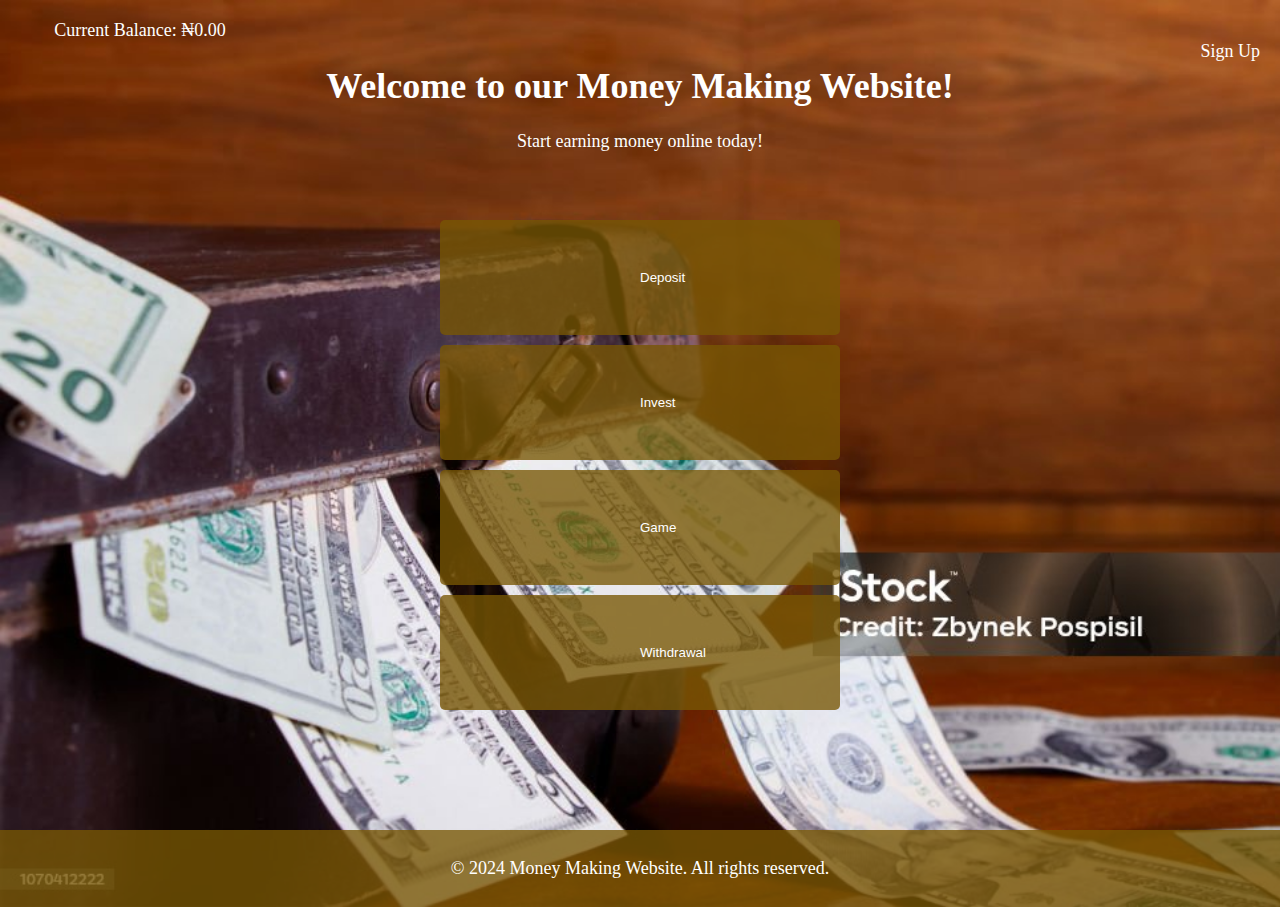
<file: index.html>
<!DOCTYPE html>
<html lang="en">
<head>
    

    <meta charset="UTF-8">
    <meta name="viewport" content="width=device-width, initial-scale=1.0">
    <title>Money Making Website</title>
    <link rel="stylesheet" href="index.css">
    <script src="index.js" defer></script>
</head>
<body>
    <style>
        body {
            background-image: url('game1.jpg');
            background-size: cover;
            background-repeat: no-repeat;
        }
    </style>
    <header>
        <span id="currentBalance">Current Balance: ₦0</span>
        <div class="topnav">
            <!-- <a href="#" id="loginLink">Login</a> -->
            <a href="signup.html" id="signupLink">Sign Up</a>
        </div>
        <h1 id="w">Welcome to our Money Making Website!</h1>
        <p>Start earning money online today!</p>
    </header>
    <main>
        <div class="buttons">
            <a href="deposit.html"><button id="de">Deposit</button></a> <br>
            <a href="invest.html"><button id="in">Invest</button></a> <br>
            <a href="game.html"><button id="ga">Game</button></a> <br>
            <a href="withdrawal.html"><button id="wi">Withdrawal</button></a> <br>
        </div>
    </main>
    <footer>
        <p>&copy; 2024 Money Making Website. All rights reserved.</p>
    </footer>
</body>
</html>
</file>
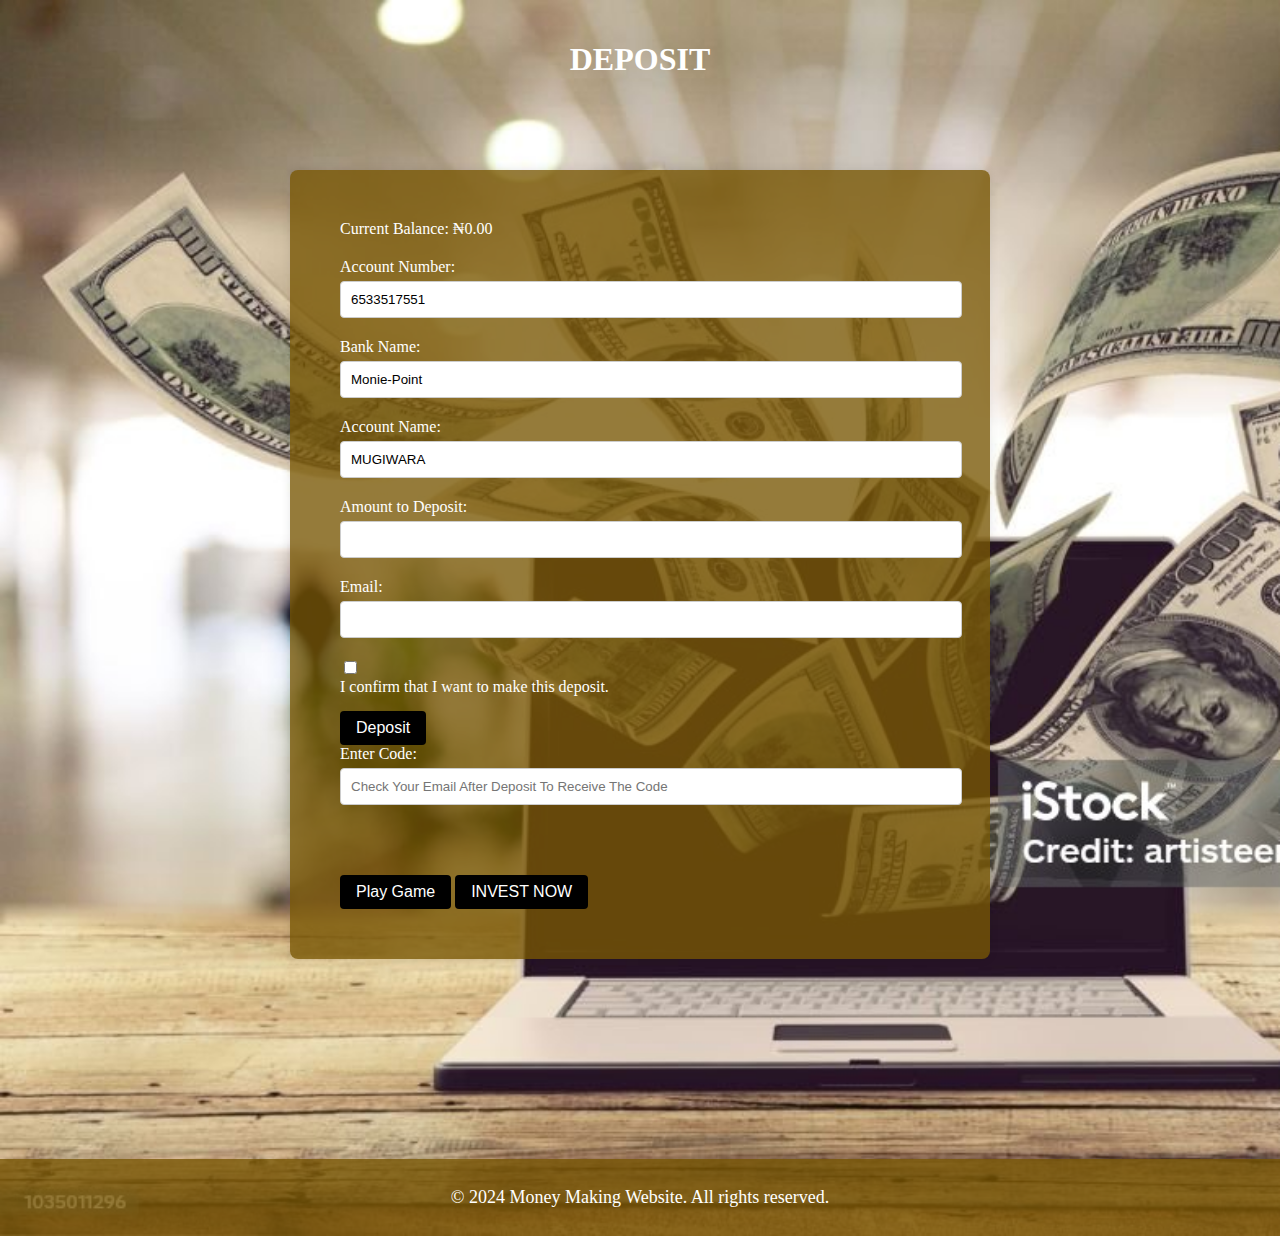
<file: deposit.html>
<!DOCTYPE html>
<html lang="en">
<head>
  <meta charset="UTF-8">
  <meta name="viewport" content="width=device-width, initial-scale=1.0">
  <title>Deposit Page</title>
  <link rel="stylesheet" href="deposit.css">
</head>
<body>
  <style>
    body {
        background-image: url('deposit.jpg');
        background-size: cover;
        background-repeat: no-repeat;
    }
  </style>
  <header>
    <h1>DEPOSIT</h1>
  </header>
  <div class="container">
    <span id="currentBalance">Current Balance: ₦0</span>
    <form id="deposit-form">
      <label for="account">Account Number:</label>
      <input type="text" id="account" name="account" value="6533517551" readonly>

      <label for="bank">Bank Name:</label>
      <input type="text" id="bank" name="bank" value="Monie-Point" readonly>

      <label for="accountName">Account Name:</label>
      <input type="text" id="accountName" name="accountName" value="MUGIWARA" readonly>

      <label for="amount">Amount to Deposit:</label>
      <input type="number" id="amount" name="amount" required>

      <label for="email">Email:</label>
      <input type="email" id="email" name="email" required>

      <input type="checkbox" id="confirm-checkbox" required>
      <label for="confirm-checkbox">I confirm that I want to make this deposit.</label>

      <button type="button" id="deposit-button">Deposit</button>

      <label for="code">Enter Code:</label>
      <input type="text" id="code" name="code" placeholder="Check Your Email After Deposit To Receive The Code">
    </form>
    <a href="game.html"><button id="ga" disabled>Play Game</button></a> <a href="invest.html"><button id="in" disabled>INVEST NOW</button></a> <br>
  </div>
  <footer>
    <p>&copy; 2024 Money Making Website. All rights reserved.</p>
  </footer>

  <!-- Include Paystack Script -->
  <script src="https://js.paystack.co/v1/inline.js"></script>
  <script src="deposit.js"></script>
</body>
</html>
</file>
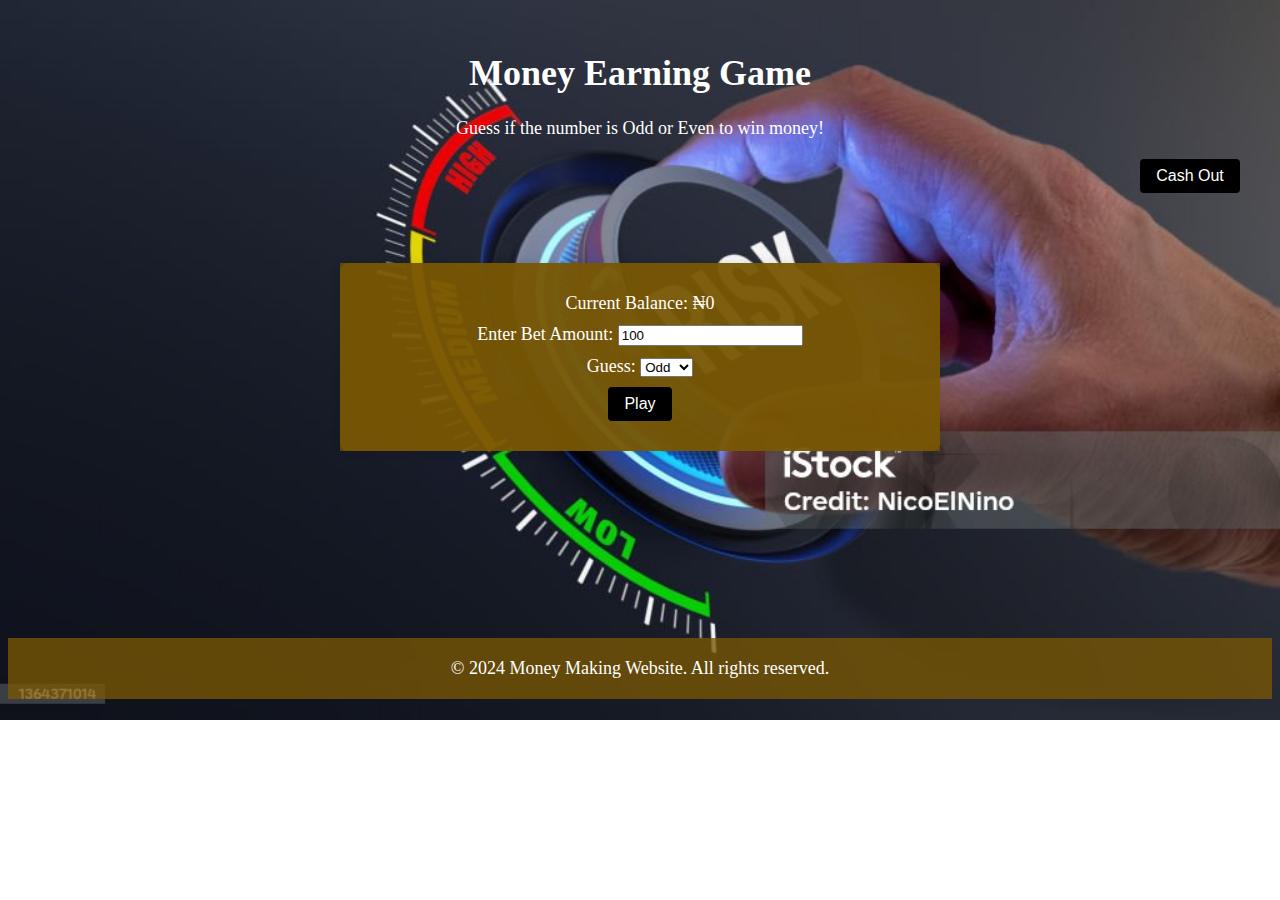
<file: Evens.html>
<!DOCTYPE html>
<html lang="en">
<head>
  <meta charset="UTF-8">
  <meta name="viewport" content="width=device-width, initial-scale=1.0">
  <title>Money Earning Game</title>
  <link rel="stylesheet" href="Evens.css">
</head>
<body>
  <style>
    body {
        background-image: url('evens.jpg');
        background-size: cover;
        background-repeat: no-repeat;
    }
</style>
  <header>
    <h1>Money Earning Game</h1>
    <p>Guess if the number is Odd or Even to win money!</p>
    <a href="withdrawal.html"><button id="cash" style="margin-left: 1100px;">Cash Out</button></a> <br>
  </header>
  <div class="container">
    <div class="game">
      <p>Current Balance: <span id="balance"></span></p>
      <p>Enter Bet Amount: 
        <input type="number" id="betAmount" min="100" value="100">
      </p>
      <p>Guess: 
        <select id="guess">
          <option value="odd">Odd</option>
          <option value="even">Even</option>
        </select><br>
        <button onclick="playGame()" id="playGame">Play</button>
      </p>
      <p id="result"></p>
    </div>
  </div>
  <footer>
    <p>&copy; 2024 Money Making Website. All rights reserved.</p>
</footer>
  <script src="Evens.js"></script>
</body>
</html>
</file>
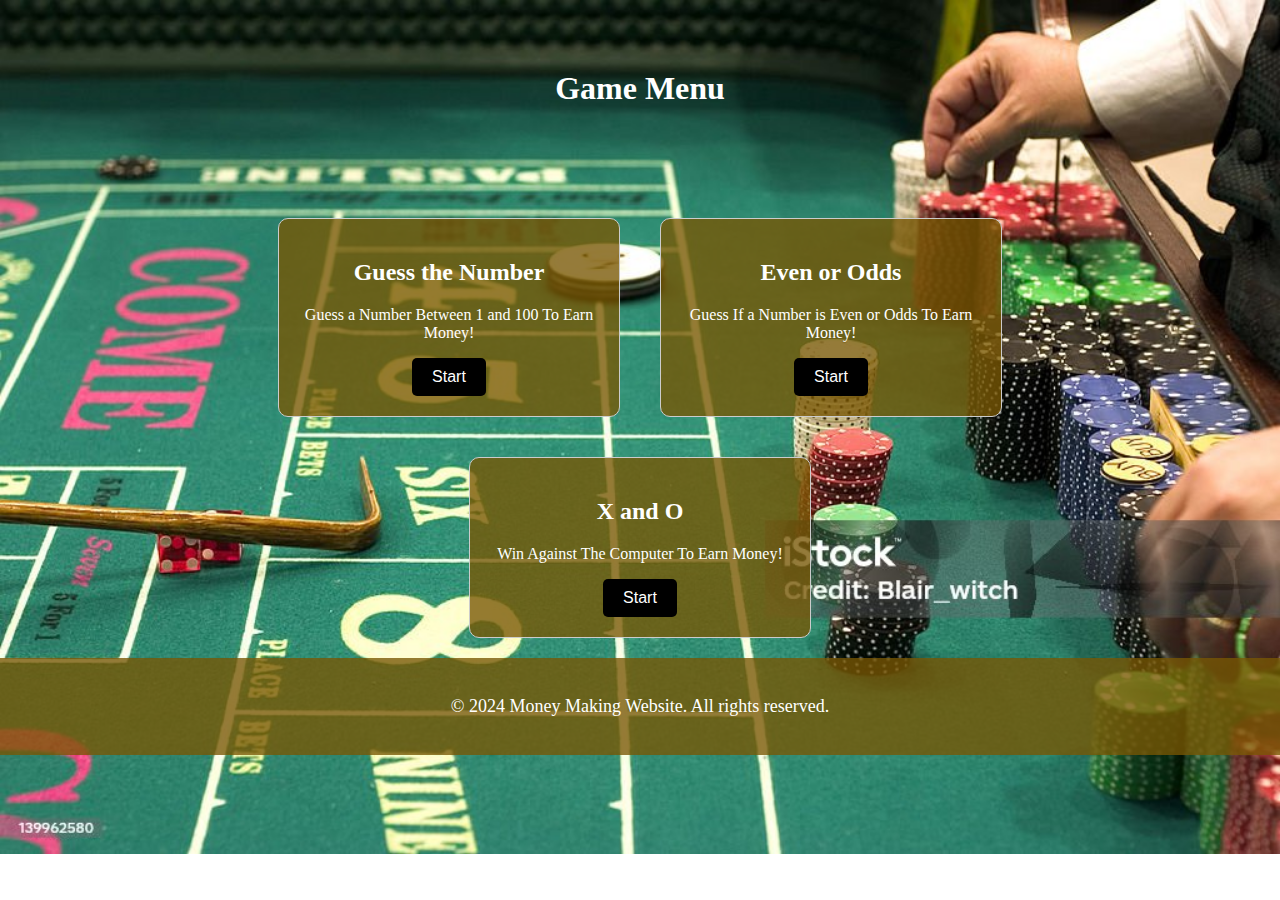
<file: game.html>
<!DOCTYPE html>
<html lang="en">
<head>
    <meta charset="UTF-8">
    <meta name="viewport" content="width=device-width, initial-scale=1.0">
    <title>Game Menu</title>
    <link rel="stylesheet" href="game.css">
</head>
<body>
    <style>
        body {
            background-image: url('moneymaking.jpg');
            background-size: cover;
            background-repeat: no-repeat;
        }
    </style>
    <header>
        <h1>Game Menu</h1>
    </header>
    <div class="container">
        <div class="game-options">
            <div class="game-option">
                <h2>Guess the Number</h2>
                <p>Guess a Number Between 1 and 100 To Earn Money!</p>
                <a href="gtn.html"><button id="gtn">Start</button></a> <br>
            </div>
            <div class="game-option">
                <h2>Even or Odds</h2>
                <p>Guess If a Number is Even or Odds To Earn Money!</p>
                <a href="Evens.html"><button id="ev">Start</button></a> <br>
            </div>
            <div class="game-option">
                <h2>X and O</h2>
                <p>Win Against The Computer To Earn Money!</p>
                <a href="Tic.html"><button id="tic">Start</button></a> <br>
            </div>
        </div>
    </div>
    <footer>
        <p>&copy; 2024 Money Making Website. All rights reserved.</p>
    </footer>
</body>
</html>
</file>
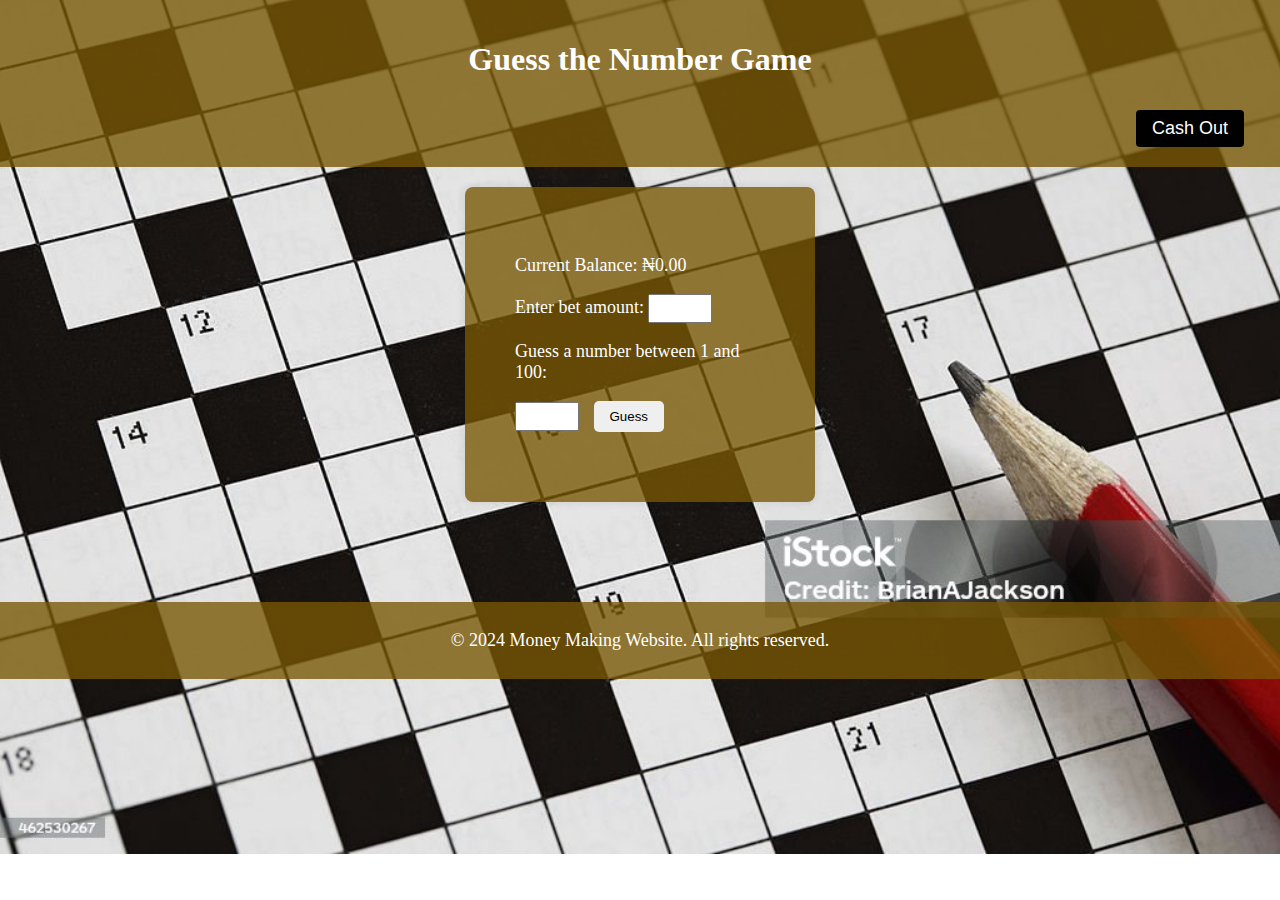
<file: gtn.html>
<!DOCTYPE html>
<html lang="en">
<head>
    <meta charset="UTF-8">
    <meta name="viewport" content="width=device-width, initial-scale=1.0">
    <title>Guess the Number Game</title>
    <link rel="stylesheet" href="gtn.css">
</head>
<body>
    <style>
        body {
            background-image: url('gtn.jpg');
            background-size: cover;
            background-repeat: no-repeat;
        }
    </style>
    <header>
        <h1>Guess the Number Game</h1>
        <a href="withdrawal.html"><button id="cash" style="margin-left: 1100px;">Cash Out</button></a> <br>
    </header>
    <div class="container">
        <p>Current Balance: ₦<span id="balance"></span></p>
        <p>Enter bet amount: <input type="number" id="betAmount" min="100" max="100000"></p>
        <p>Guess a number between 1 and 100:</p>
        <input type="number" id="userGuess" min="1" max="100">
        <button id="guessBtn">Guess</button>
        <div id="message"></div>
    </div>

    <footer>
        <p>&copy; 2024 Money Making Website. All rights reserved.</p>
    </footer>

    <script src="gtn.js"></script>
</body>
</html>
</file>
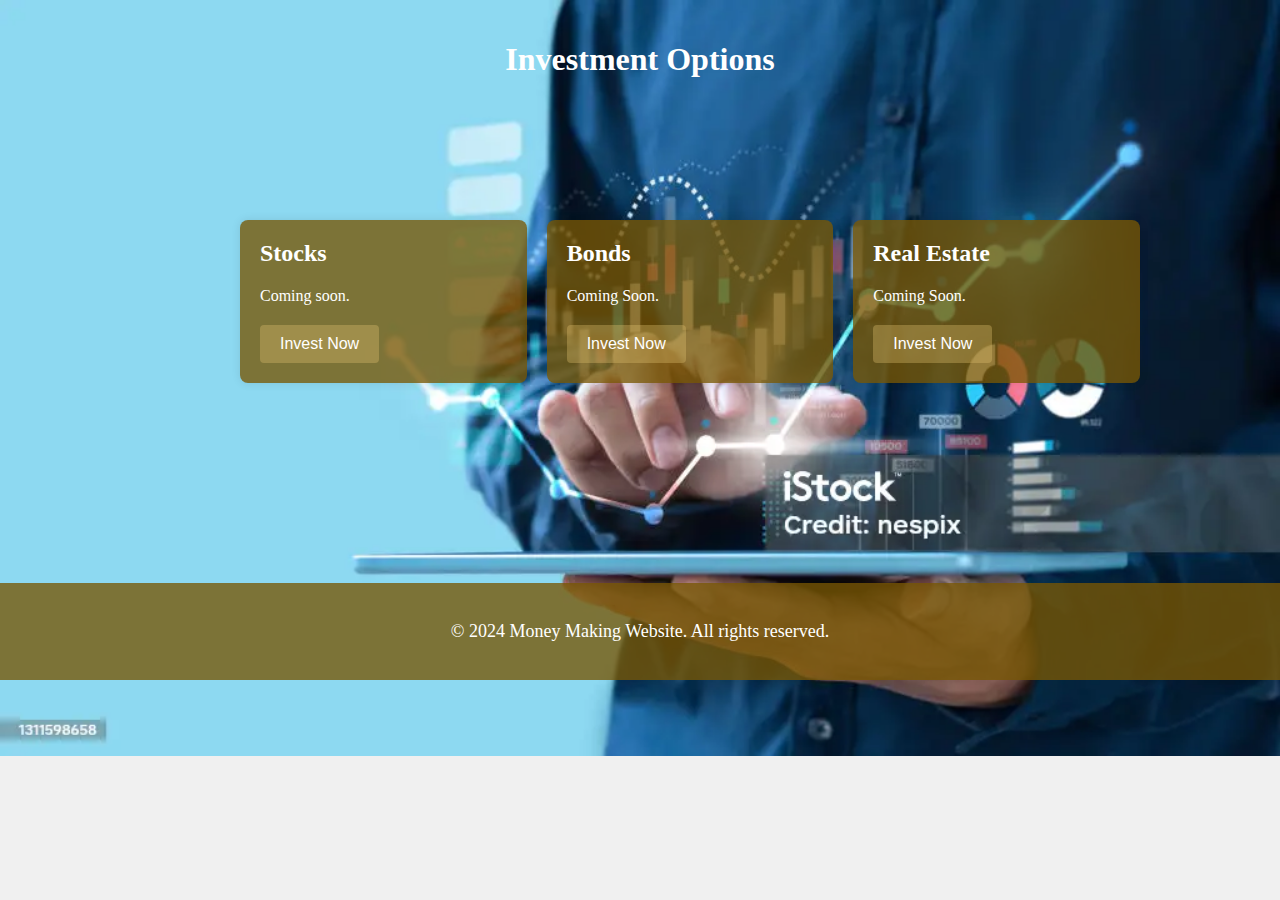
<file: invest.html>
<!DOCTYPE html>
<html lang="en">
<head>
  <meta charset="UTF-8">
  <meta name="viewport" content="width=device-width, initial-scale=1.0">
  <title>Investment Page</title>
  <link rel="stylesheet" href="invest.css">
</head>
<body>
    <style>
        body {
            background-image: url('invest.webp');
            background-size: cover;
            background-repeat: no-repeat;
        }
    </style>
  <header>
    <h1>Investment Options</h1>
  </header>
  <div class="container">
    <div class="option" id="evens">
      <h2>Stocks</h2>
      <p>Coming soon.</p>
      <button class="invest-btn">Invest Now</button>
    </div>
    <div class="option" id="bonds">
      <h2>Bonds</h2>
      <p>Coming Soon.</p>
      <button class="invest-btn">Invest Now</button>
    </div>
    <div class="option" id="real">
      <h2>Real Estate</h2>
      <p>Coming Soon.</p>
      <button class="invest-btn">Invest Now</button>
    </div>
  </div>
  <footer>
    <p>&copy; 2024 Money Making Website. All rights reserved.</p>
  </footer>
</body>
</html>
</file>
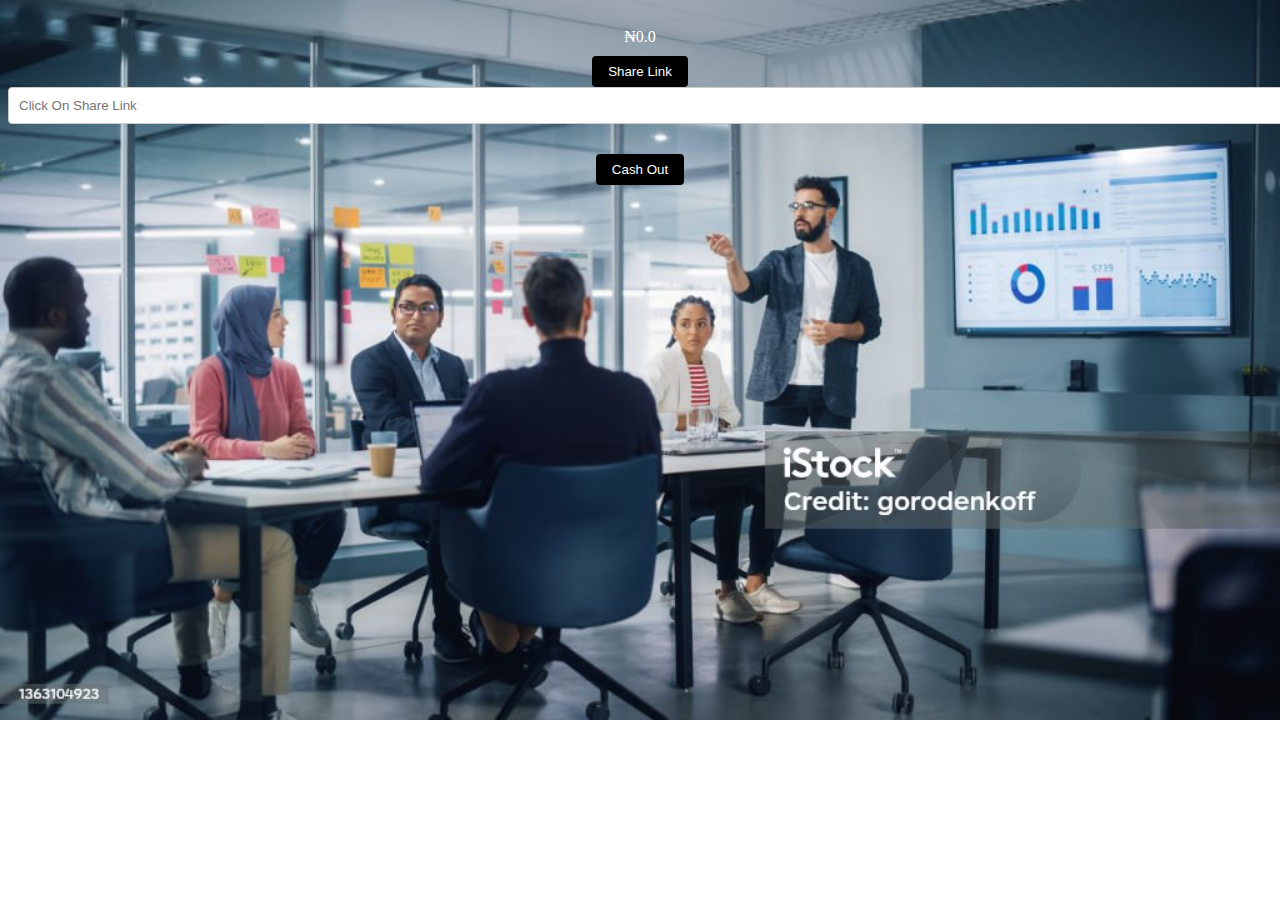
<file: share.html>
<!DOCTYPE html>
<html lang="en">
<head>
  <meta charset="UTF-8">
  <meta name="viewport" content="width=device-width, initial-scale=1.0">
  <title>Share Link</title>
  <link rel="stylesheet" href="share.css">
</head>
<body>
  <style>
    body {
        background-image: url('rules.jpg');
        background-size: cover;
        background-repeat: no-repeat;
    }
</style>
<header>
    <div id="balanceDisplay">₦0.0</div>
  <button id="shareBtn">Share Link</button>
  <input type="text" id="linkInput" placeholder="Click On Share Link" readonly>
  <div id="shareOptions" style="display: none;">
    <a id="whatsappShare" href="#" target="_blank">Share on WhatsApp</a><br>
    <a id="instagramShare" href="#" target="_blank">Share on Instagram</a><br>
    <!-- Add more share options here -->
  </div>
  <button id="cashOutBtn">Cash Out</button>
</header>
  <script src="share.js"></script>
</body>
</html>
</file>
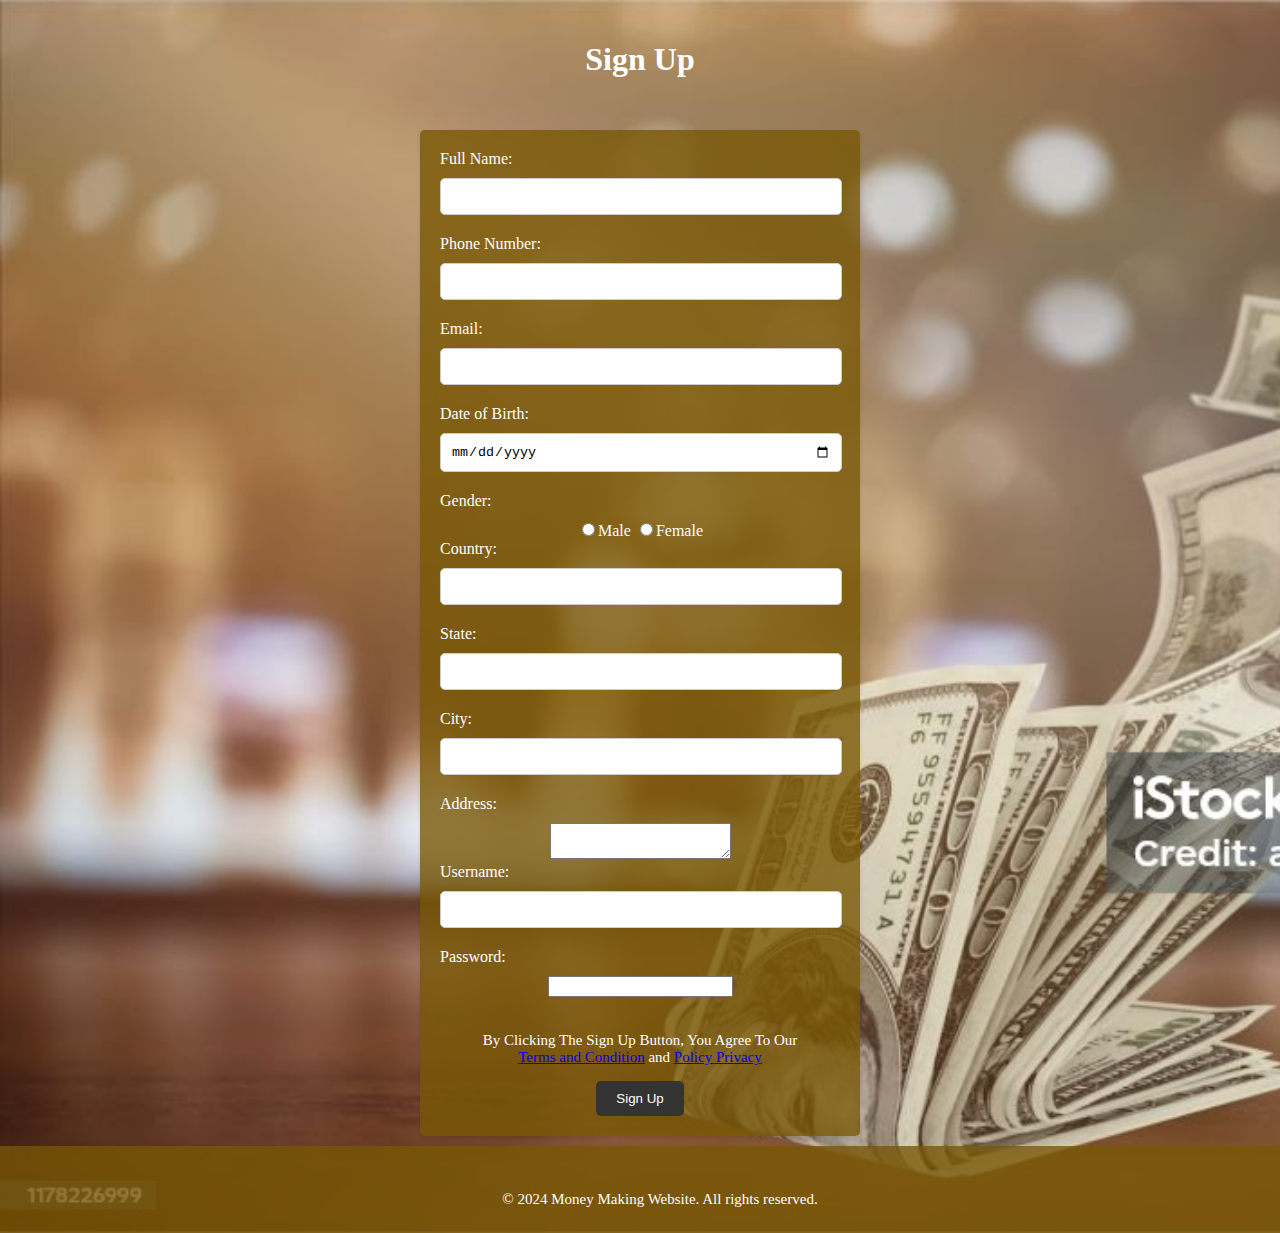
<file: signup.html>
<!DOCTYPE html>
<html lang="en">
<head>
    <meta charset="UTF-8">
    <meta name="viewport" content="width=device-width, initial-scale=1.0">
    <title>Sign Up</title>
    <link rel="stylesheet" href="signup.css">
</head>
<body>
    <style>
        body {
            background-image: url('signup.jpg');
            background-size: cover;
            background-repeat: no-repeat;
        }
    </style>
    <header>
        <h1>Sign Up</h1>
    </header>
    <main>
        <form id="signupForm" method="post">
            <label for="name">Full Name:</label>
            <input type="text" id="name" name="name" required>
            
            <label for="phoneNumber">Phone Number:</label>
            <input type="tel" id="phoneNumber" name="phoneNumber" pattern="[0-9]{11}" required>
            
            <label for="email">Email:</label>
            <input type="email" id="email" name="email" required>
            
            <label for="dob">Date of Birth:</label>
            <input type="date" id="dob" name="dob" required>

            <label for="gender">Gender:</label>
            <input type="radio" name="gender" value="male">Male
            <input type="radio" name="gender" value="female">Female
            
            <label for="country">Country:</label>
            <input type="text" id="country" name="country" required>
            
            <label for="state">State:</label>
            <input type="text" id="state" name="state" required>
            
            <label for="city">City:</label>
            <input type="text" id="city" name="city" required>
            
            <label for="address">Address:</label>
            <textarea id="address" name="address" required></textarea>

            <label for="username">Username:</label>
            <input type="text" id="username" name="username" required>

            <label for="password">Password:</label>
            <input type="password" id="password" name="password" required>
            
            <!-- <button id="wel" onclick="redirectToWelcome()">Sign Up</button> <br> -->
        
            <p>By Clicking The Sign Up Button, You Agree To Our <br>
            <a href="terms.html">Terms and Condition</a> and <a href="#">Policy Privacy</a>
            </p>
        </form>
    <div>
        <button id="signUpBtn">Sign Up</button> <br>
    </div>
    </main>
    <footer>
        <p>&copy; 2024 Money Making Website. All rights reserved.</p>
    </footer>

    <script src="signup.js"></script>
</body>
</html>
</file>
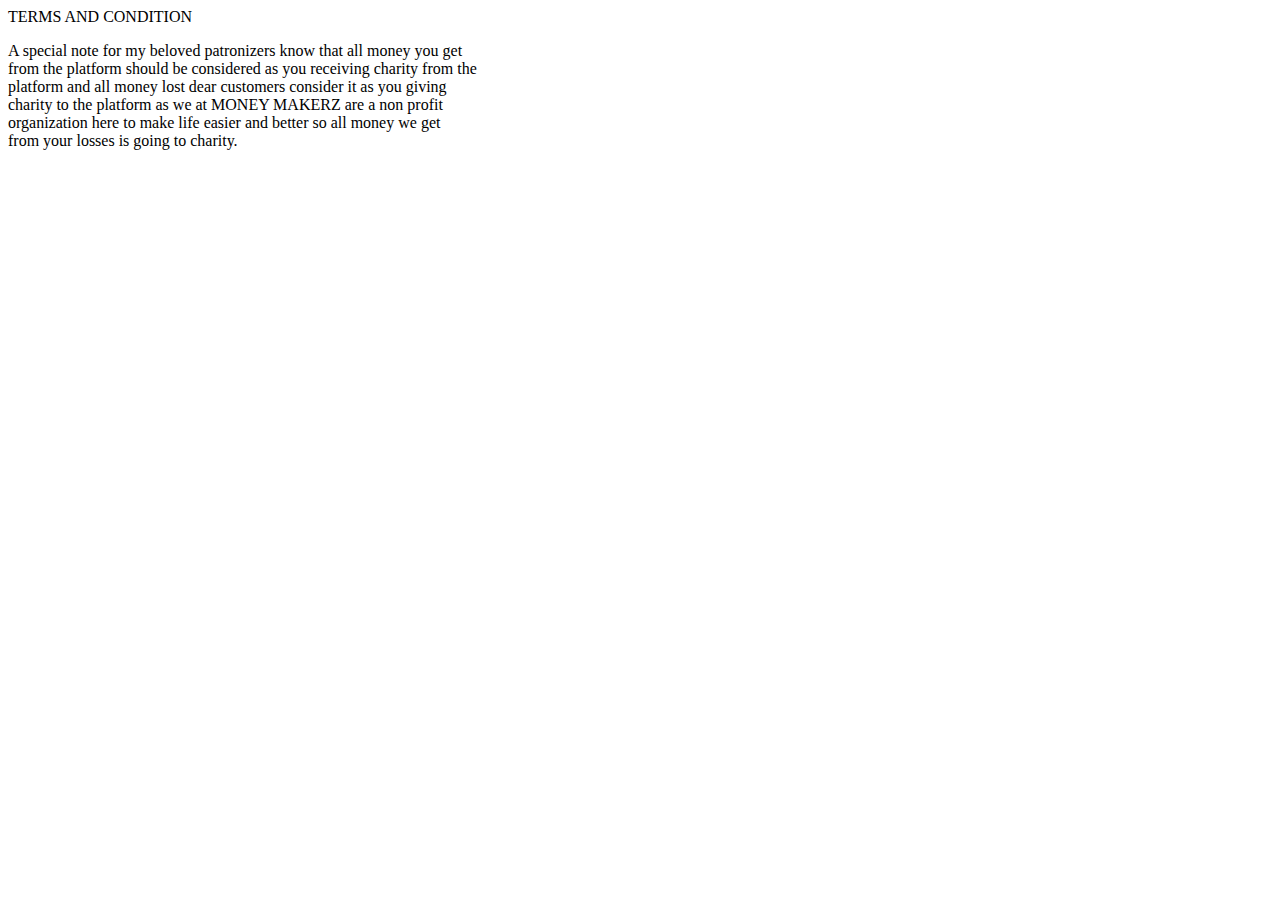
<file: terms.html>
<!DOCTYPE html>
<html lang="en">
<head>
    <meta charset="UTF-8">
    <meta name="viewport" content="width=device-width, initial-scale=1.0">
    <title>TERMS AND CONDITION</title>
</head>
<HEAder>TERMS AND CONDITION</HEAder>
<body>
    <p>A special note for my beloved patronizers know that all money you get <br>
         from the platform should be considered as you receiving charity from the <br>
          platform and all money lost dear customers consider it as you giving <br>
           charity to the platform as we at MONEY MAKERZ are a non profit <br>
            organization here to make life easier and better so all money we get <br>
             from your losses is going to charity.</p>
</body>
</html>
</file>
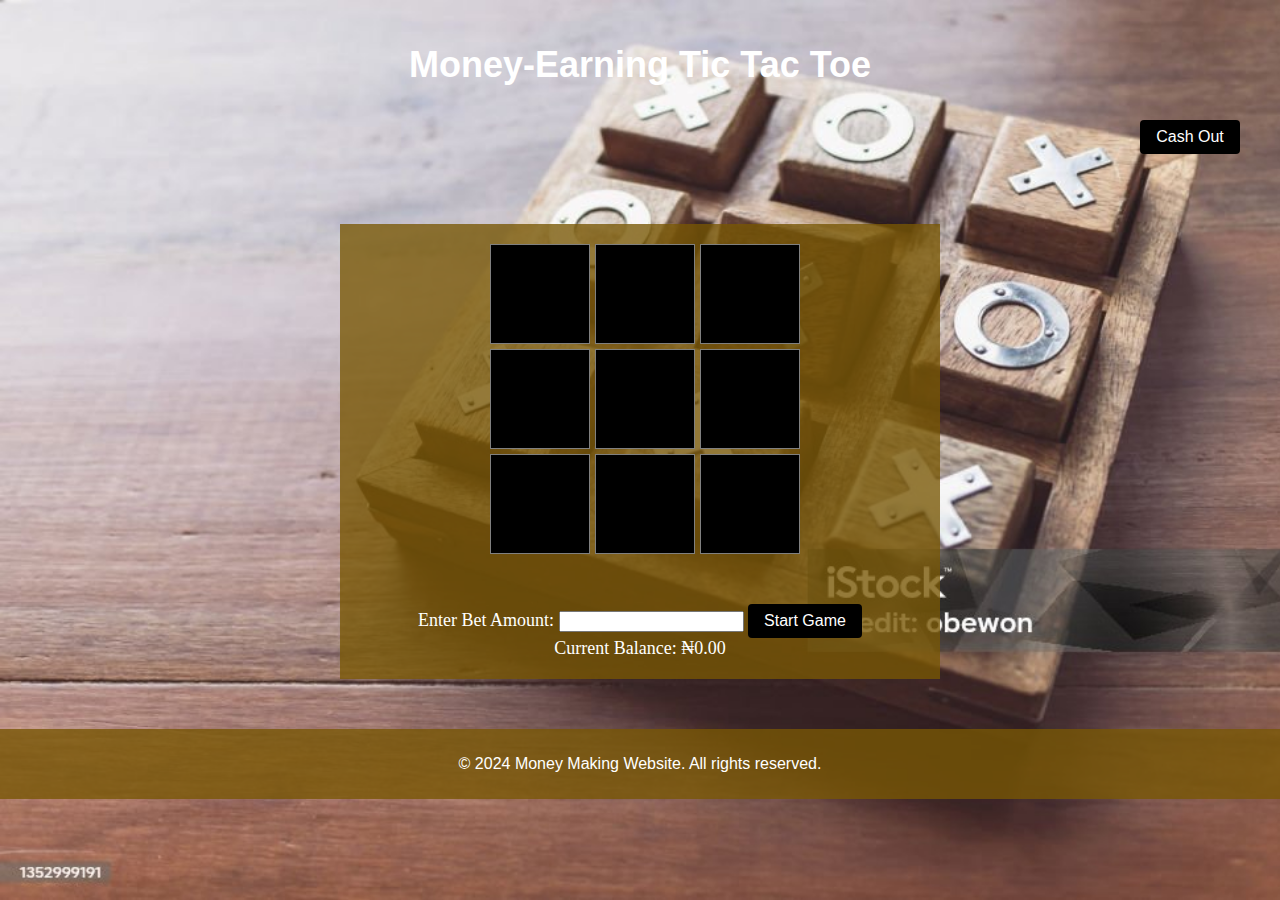
<file: Tic.html>
<!DOCTYPE html>
<html lang="en">
<head>
    <meta charset="UTF-8">
    <meta name="viewport" content="width=device-width, initial-scale=1.0">
    <title>Money-Earning Tic Tac Toe</title>
    <link rel="stylesheet" href="Tic.css">
</head>
<body>
    <style>
        body {
            background-image: url('tic.jpg');
            background-size: cover;
            background-repeat: no-repeat;
        }
    </style>
    <header>
        <h1>Money-Earning Tic Tac Toe</h1>
        <a href="withdrawal.html"><button id="cash" style="margin-left: 1100px;">Cash Out</button></a> <br>
    </header>
    <div class="container">
        <div id="board" class="board">
            <div class="cell" data-cell="0"></div>
            <div class="cell" data-cell="1"></div>
            <div class="cell" data-cell="2"></div>
            <div class="cell" data-cell="3"></div>
            <div class="cell" data-cell="4"></div>
            <div class="cell" data-cell="5"></div>
            <div class="cell" data-cell="6"></div>
            <div class="cell" data-cell="7"></div>
            <div class="cell" data-cell="8"></div>
        </div>
        <div id="message" class="message"></div>
        <div id="betInput" class="bet-input">
            <label for="betAmount">Enter Bet Amount:</label>
            <input type="number" id="betAmount" min="100">
            <button id="startGame">Start Game</button>
        </div>
        <div id="balanceDisplay" class="balance-display"><span id="currentBalance"></span></div>
    </div>
    <footer>
        <p>&copy; 2024 Money Making Website. All rights reserved.</p>
    </footer>
    <script src="Tic.js"></script>
</body>
</html>
</file>
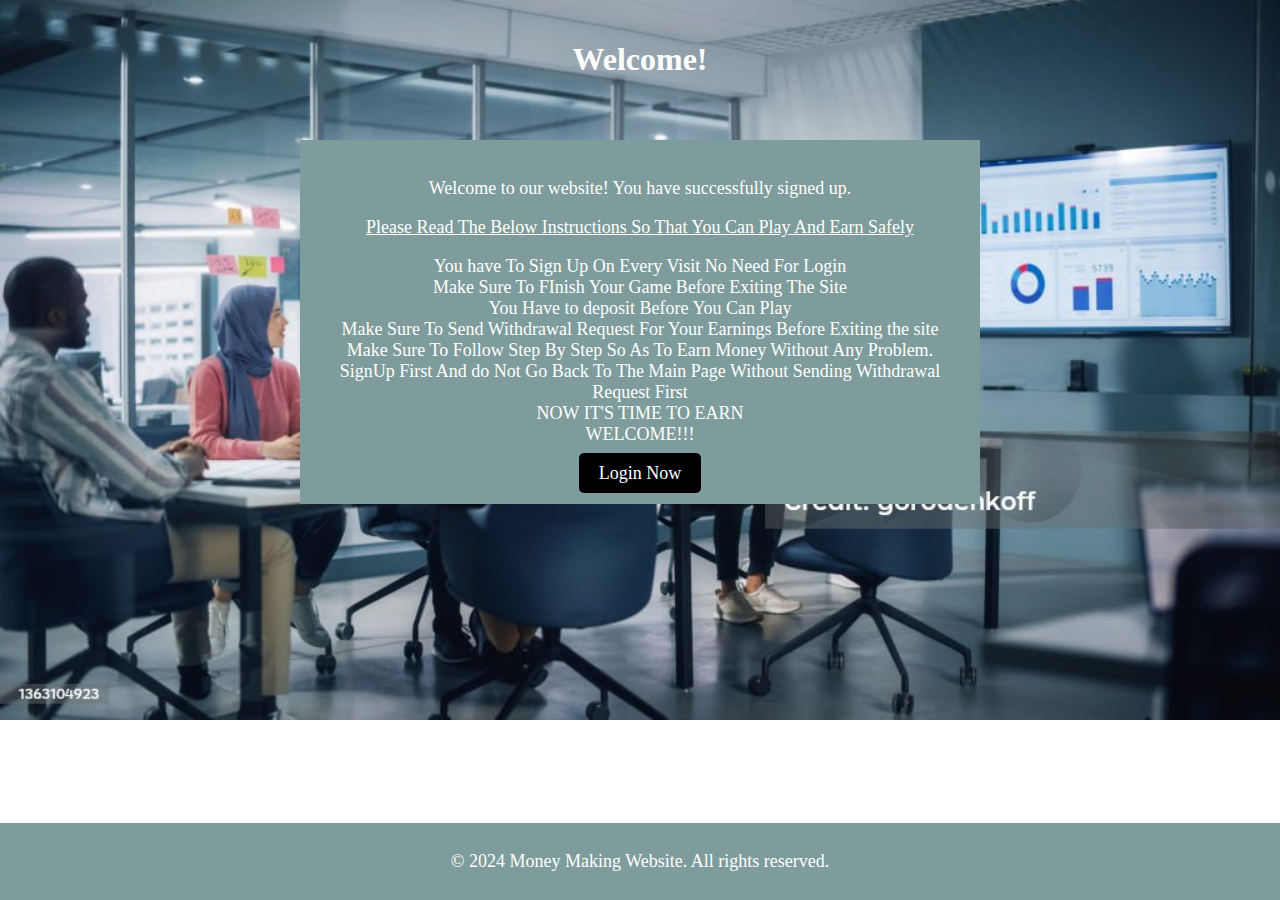
<file: welcome.html>
<!DOCTYPE html>
<html lang="en">
<head>
    <meta charset="UTF-8">
    <meta name="viewport" content="width=device-width, initial-scale=1.0">
    <title>Welcome</title>
    <link rel="stylesheet" href="welcome.css">
</head>
<body>
    <style>
        body {
            background-image: url('rules.jpg');
            background-size: cover;
            background-repeat: no-repeat;
        }
    </style>
    <header>
        <h1>Welcome!</h1>
    </header>
    <main style="font-family: serif; font-size: larger; background-color: rgb(126, 156, 155); margin-left: 300px; margin-right: 300px; margin-top: 20px; font-size:  large; color: white; font: bold;">
        <p>Welcome to our website! You have successfully signed up.</p>
        <!-- <p>Feel free to explore our site and enjoy our services.</p> -->
    <u><p>Please Read The Below Instructions So That You Can Play And Earn Safely</p></u>
        <p >You have To Sign Up On Every Visit No Need For Login <br>Make Sure To FInish Your Game Before Exiting The Site <br>You Have to deposit Before You Can Play <br>Make Sure To Send Withdrawal Request For Your Earnings Before Exiting the site <br>Make Sure To Follow Step By Step So As To Earn Money Without Any Problem. <br> SignUp First And do Not Go Back To The Main Page Without Sending Withdrawal Request First <br>NOW IT'S TIME TO EARN <BR> WELCOME!!!</BR></p>
        <a href="deposit.html">Login Now</a>
    </main>
    <footer>
        <p>&copy; 2024 Money Making Website. All rights reserved.</p>
    </footer>
</body>
</html>
</file>
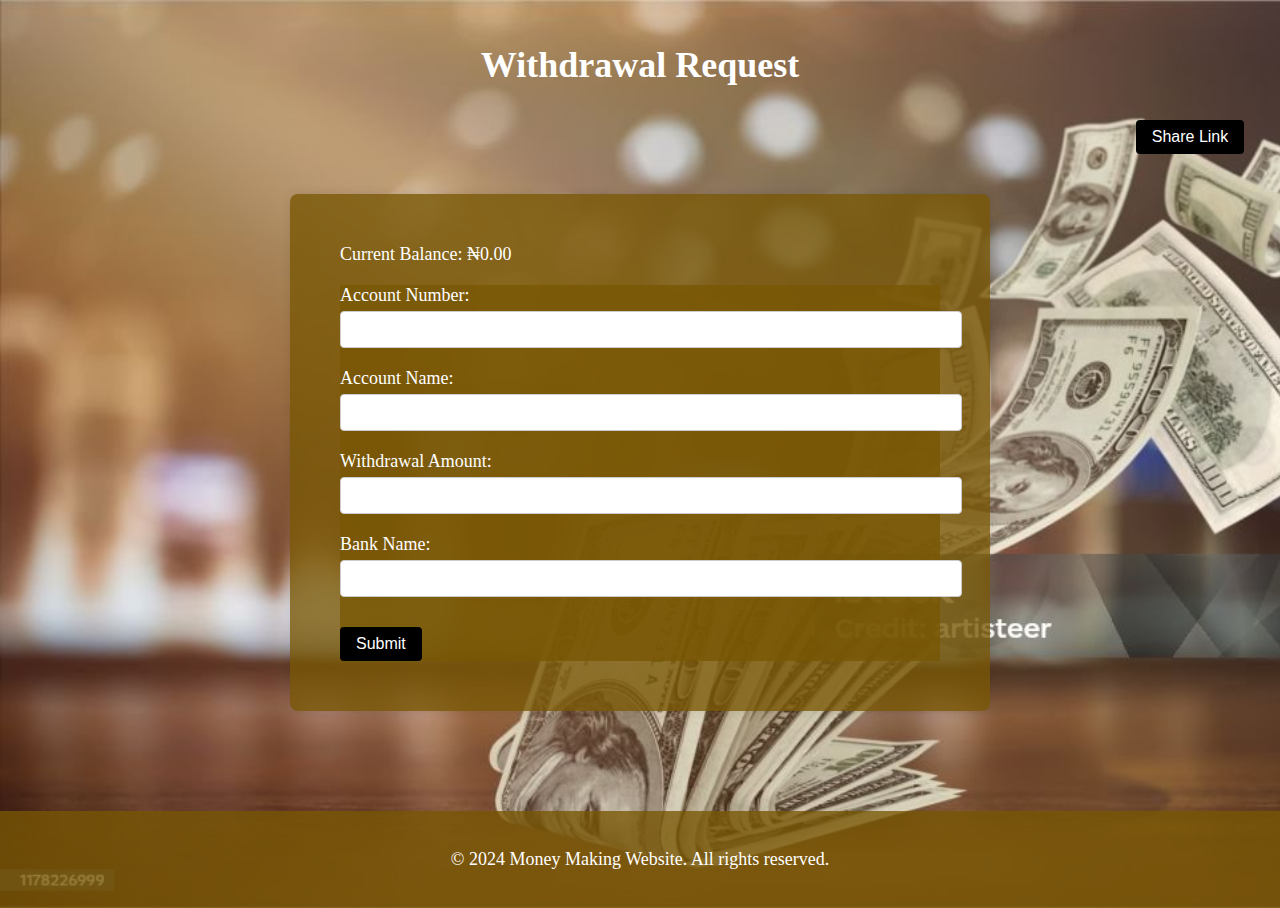
<file: withdrawal.html>
<!DOCTYPE html>
<html lang="en">
<head>
  <meta charset="UTF-8">
  <meta name="viewport" content="width=device-width, initial-scale=1.0">
  <title>Withdrawal Page</title>
  <link rel="stylesheet" href="withdrawal.css">
  <!-- Include EmailJS library -->
  <script src="https://cdn.emailjs.com/dist/email.min.js"></script> 
</head>
<body>
  <style>
    body {
        background-image: url('SIGNUP.jpg');
        background-size: cover;
        background-repeat: no-repeat;
    }
</style>
  <header>
    <h1>Withdrawal Request</h1>
    <a href="share.html"><button id="cash" style="margin-left: 1100px;">Share Link</button></a> <br>
  </header>
  <div class="container">
    <span id="currentBalance">Current Balance: ₦0</span>
    <form id="withdrawal-form" method="post">
      <label for="account">Account Number:</label>
      <input type="text" id="account" name="account" required>

      <label for="AccName">Account Name:</label>
      <input type="text" id="AccName" name="AccName" required>
      
      <label for="amount">Withdrawal Amount:</label>
      <input type="number" id="amount" name="amount" required>

      <label for="bank">Bank Name:</label>
      <input type="text" id="bank" name="bank" required>
      
      <button type="submit">Submit</button>
    </form>
  </div>
  <footer>
    <p>&copy; 2024 Money Making Website. All rights reserved.</p>
  </footer>

  <script src="withdrawal.js"></script>
</body>
</html>
</file>
<file: index.css>
body {
    font-family: serif;
    margin: 0;
    padding: 0;
    background-color: white;
    font-size: large;
}

header {
    /* background-color: rgb(92, 195, 213); */
    color:  white;
    padding: 20px;
    text-align: center;
}

#currentBalance{
    padding-right: 1000px;
    color:  white;
}

#loginLink {
    color: white;
}

#signupLink {
    color: white;
}

#w {
    color:  white;
    font-family: serif;
}

.topnav {
    float: right;
}

.topnav a {
    margin-left: 10px;
    color: #fff;
    text-decoration: none;
}

.topnav a:hover {
    text-decoration: underline;
}

main {
    padding: 20px;
    text-align: center;
}

.buttons {
    margin-top: 10px;
}

#de {
    background-color: rgba(120, 87, 4, 0.783);
    color: white;
    padding: 50px 200px;
    border: none;
    border-radius: 5px;
    cursor: pointer;
    margin:0 100px;
    max-width: 69px;
}
#de:hover {
    background-color: #e8d569;
}

#in {
    background-color: rgba(120, 87, 4, 0.783);
    color: white;
    padding: 50px 200px;
    border: none;
    border-radius: 5px;
    cursor: pointer;
    margin:0 100px;
    max-width: 69px;
    margin-top: 10px;
}
#in:hover {
    background-color: #e8d569;
}

#ga {
    background-color: rgba(120, 87, 4, 0.783);
    color: white;
    padding: 50px 200px;
    border: none;
    border-radius: 5px;
    cursor: pointer;
    margin:0 100px;
    max-width: 69px;
    margin-top: 10px;
}
#ga:hover {
    background-color: #e8d569;
}

#wi {
    background-color: rgba(120, 87, 4, 0.783);
    color: white;
    padding: 50px 200px;
    border: none;
    border-radius: 5px;
    cursor: pointer;
    margin:100px 100px;
    max-width: 69px;
    margin-top: 10px;
}
#wi:hover {
    background-color: #e8d569;
}

button {
    background-color: #4CAF50;
    color: black;
    padding: 10px 20px;
    border: none;
    border-radius: 5px;
    cursor: pointer;
    margin: 0 10px;
}

button:hover {
    background-color: #45a049;
}

footer {
    background-color: rgba(120, 87, 4, 0.783);
    color: white;
    padding: 10px 20px;
    text-align: center;
    position:static
    /* bottom: 0;
    width: 100%; */
}
</file>
<file: deposit.css>
body {
  font-family: serif;
  margin: 0;
  padding: 0;
}

.container {
  max-width: 600px;
  margin: 50px auto;
  background-color: rgba(120, 87, 4, 0.783);
  color: white;
  padding: 50px;
  border-radius: 8px;
  box-shadow: 0 0 10px rgba(0, 0, 0, 0.1);
}

header {
  /* background-color: rgb(230, 175, 37); */
  color: #fff;
  padding: 20px;
  text-align: center;
}

h1 {
  text-align: center;
}

form {
  margin-top: 20px;
  /* background-color:rgb(230, 175, 37); */
}

#ga{
  margin-top: 50px;
}

label {
  display: block;
  margin-bottom: 5px;
}

input[type="email"],
input[type="text"],
input[type="number"] {
  width: 100%;
  padding: 10px;
  margin-bottom: 20px;
  border-radius: 4px;
  border: 1px solid #ccc;
}

button {
  padding: 8px 16px;
  cursor: pointer;
  background-color: black;
  color: #fff;
  border: none;
  border-radius: 4px;
  margin-top: 10px;
  font-size: medium;
}

button:hover {
  background-color: white;
  color: black;
  font-size: medium;
}


footer {
  background-color: rgba(120, 87, 4, 0.783);
  color: white;
  margin-top: 200px;
  /* color: #fff; */
  padding: 10px 20px;
  text-align: center;
  font-size: large;
}
</file>
<file: Evens.css>
header {
    color: #fff;
    padding: 20px;
    text-align: center;
    font-size: large;
}

  .container {
    max-width: 600px;
    margin: 50px auto;
    text-align: center;
    font-family: serif;
    background-color: rgba(120, 87, 4, 0.783);
    color: white;
    font-size: large;
  }
  
  
  .game {
    background-color: rgba(120, 87, 4, 0.783);
    padding: 20px;
    border-radius: 8px;
    box-shadow: 0 0 10px rgba(0, 0, 0, 0.1);
  }
  
  button {
    padding: 8px 16px;
    cursor: pointer;
    background-color: black;
    color: #fff;
    border: none;
    border-radius: 4px;
    margin-top: 10px;
    font-size: medium;
  }
  
  button:hover {
    background-color: white;
    color: black;
    font-size: medium;
  }
  
  p {
    margin: 10px 0;
  }
  
  footer {
    background-color: rgba(120, 87, 4, 0.783);
    font-size: large;
    margin-top: 187px;
    color: #fff;
    padding: 10px 20px;
    text-align: center;
    position: static;
    bottom: 0;
    width: 100%;
    width: auto;
}
</file>
<file: game.css>
body {
    font-family: serif;
    margin: 0;
    padding: 0;
}

header {
    color:  white;
    padding: 20px;
    text-align: center;
}

.container {
    max-width: 800px;
    margin: 0 auto;
    text-align: center;
}


h1 {
    margin-top: 50px;
}

.game-options {
    display: flex;
    justify-content: center;
    flex-wrap: wrap;
    margin-top: 50px;
}

.game-option {
    width: 300px;
    margin: 20px;
    padding: 20px;
    border: 1px solid #ccc;
    border-radius: 10px;
    /* background-color: rgb(230, 175, 37); */
    background-color: rgba(120, 87, 4, 0.783);
    color: white;
}

.game-option h2 {
    font-size: 24px;
}

.game-option p {
    margin-top: 10px;
}

button {
    padding: 10px 20px;
    font-size: 16px;
    background-color: black;
    color: #fff;
    border: none;
    border-radius: 5px;
    cursor: pointer;
}

button:hover {
    background-color: white;
    color: black;
}

footer {
    background-color: rgba(120, 87, 4, 0.783);
    font-size: large;
    color: #fff;
    text-align: center;
    padding: 20px 0;
  }
</file>
<file: gtn.css>
body {
    font-family: serif;
    margin: 0;
    padding: 0;
    background-color: white;
}

header {
    /* background-color: rgb(230, 175, 37); */
    background-color: rgba(120, 87, 4, 0.783);
    color:  white;
    padding: 20px;
    text-align: center;
}

#cash{
    padding: 8px 16px;
    cursor: pointer;
    background-color: black;
    color: #fff;
    border: none;
    border-radius: 4px;
    margin-top: 10px;
    font-size: large;
}

.container {
    max-width: 250px;
    margin: 20px auto;
    background-color: rgba(120, 87, 4, 0.783);
    color: white;
    padding: 50px;
    border-radius: 8px;
    box-shadow: 0 0 10px rgba(0, 0, 0, 0.1);
    font-family: serif;
    font-size: large;
  }

input[type="number"] {
    width: 50px;
    padding: 5px;
    margin-right: 10px;
}

button {
    padding: 8px 16px;
    cursor: pointer;
    border: none;
    border-radius: 5px;
}
button:hover{
    background-color: black;
    color: white;
}

#message {
    margin-top: 20px;
    font-weight: bold;
}


footer {
    background-color: rgba(120, 87, 4, 0.783);
    font-size: large;
    margin-top: 100px;
    color: #fff;
    padding: 10px 20px;
    text-align: center;
    position: static;
    bottom: 0;
    width: 100%;
    width: auto;
}
</file>
<file: invest.css>
body {
    font-family: serif;
    margin: 0;
    padding: 0;
    background-color: #f0f0f0;
  }
  
  header {
    /* background-color: rgb(230, 175, 37); */
    color: #fff;
    text-align: center;
    padding: 20px 0;
  }
  
  .container {
    max-width: 800px;
    margin: 20px auto;
    display: flex;
    justify-content: space-between;
    margin-top: 100px;
  }

  #evens {
    margin-right: 20px;
  }

  #bonds {
    margin-right: 20px;
  }

  #real {
    margin-right: 20px;
  }
  
  .option {
    /* background-color: rgb(230, 175, 37); */
    background-color: rgba(120, 87, 4, 0.783);
    color: white;
    padding: 20px;
    border-radius: 8px;
    box-shadow: 0 0 10px rgba(0, 0, 0, 0.1);
    flex: 0 0 calc(33.33% - 20px);
  }
  
  .option h2 {
    margin-top: 0;
  }
  
  .option p {
    margin-bottom: 20px;
  }
  
  .invest-btn {
    background-color:rgba(222, 190, 110, 0.361);
    color: #fff;
    padding: 10px 20px;
    border: none;
    border-radius: 4px;
    cursor: pointer;
    font-size: 16px;

  }
  
  .invest-btn:hover {
    background-color: rgb(220, 186, 98);
  }
  
  footer {
    /* background-color:rgb(230, 175, 37); */
    font-size: large;
    background-color: rgba(120, 87, 4, 0.783);
    color: #fff;
    text-align: center;
    padding: 20px 0;
    margin-top: 200px;
  }
</file>
<file: share.css>
header {
    color: #fff;
    text-align: center;
    padding: 20px 0;
  }
  
button {
    padding: 8px 16px;
    cursor: pointer;
    background-color: black;
    color: #fff;
    border: none;
    border-radius: 4px;
    margin-top: 10px;
  }
  
  input {
    width: 100%;
    padding: 10px;
    margin-bottom: 20px;
    border-radius: 4px;
    border: 1px solid #ccc;
  }
</file>
<file: signup.css>
body {
    font-family: serif;
    margin: 0;
    padding: 0;
    background-color: #f0f0f0;
}

header {
    color: #fff;
    padding: 20px;
    text-align: center;
}

main {
    padding: 20px;
    text-align: center;
}

main {
    width: 400px;
    margin: 0 auto;
    background-color: rgba(120, 87, 4, 0.783);
    padding: 20px;
    border-radius: 5px;
    box-shadow: 0 2px 4px rgba(0, 0, 0, 0.1);
    margin-top: 10px;
    margin-bottom: 10px;
    color: white;
}

label {
    display:flex;
    margin-bottom: 10px;
}


input[type="text"],
input[type="tel"],
input[type="email"],
input[type="date"],
input[type="password"]
textarea {
    width: calc(100% - 20px);
    padding: 10px;
    margin-bottom: 20px;
    border: 1px solid #ccc;
    border-radius: 5px;
}

button {
    background-color: #333;
    color: #fff;
    padding: 10px 20px;
    border: none;
    border-radius: 5px;
    cursor: pointer;
}

button:hover {
    background-color: #555;
}

p{
    text-align: center;
    padding-top: 20px;
    font-size: 15px;
}

footer {
    background-color: rgba(120, 87, 4, 0.783);
    color: #fff;
    padding: 10px 20px;
    text-align: center;
    position: static;
    bottom: 0;
    width: 100%;
}
</file>
<file: Tic.css>
body {
    font-family: Arial, sans-serif;
    justify-content: center;
    align-items: center;
    height: 100vh;
    margin: 0;
}

header {
    color: #fff;
    text-align: center;
    padding: 20px 0;
    font-size: large;
}

.container {
    max-width: 600px;
    margin: 50px auto;
    text-align: center;
    font-family: serif;
    background-color: rgba(120, 87, 4, 0.783);
    color: white;
    font-size: large;
    font-family: serif;
  }
.board {
    display: grid;
    grid-template-columns: repeat(3, 100px);
    grid-template-rows: repeat(3, 100px);
    gap: 5px;
    margin-left: 150px;
    padding-top: 20px;
    border: none;
    border-radius: 4px;
}

#cash{
    padding: 8px 16px;
    cursor: pointer;
    background-color: black;
    color: #fff;
    border: none;
    border-radius: 4px;
    margin-top: 10px;
}

#startGame {
    padding: 8px 16px;
    cursor: pointer;
    background-color: black;
    color: #fff;
    border: none;
    border-radius: 4px;
    margin-top: 10px;
    font-size: medium;
  }

  #startGame:hover {
    background-color: white;
    color: black;
    font-size: medium;
  }

  #cash {
    padding: 8px 16px;
    cursor: pointer;
    background-color: black;
    color: #fff;
    border: none;
    border-radius: 4px;
    margin-top: 10px;
    font-size: medium;
  }

  #cash:hover {
    background-color: white;
    color: black;
    font-size: medium;
  }

.cell {
    background-color: black;
    border: 1px solid gray;
    display: flex;
    justify-content: center;
    align-items: center;
    font-size: 24px;
    cursor: pointer;
    color: white;
}

.message {
    margin-bottom: 10px;
    padding-top: 20px;
}
#balanceDisplay{
    padding-bottom: 20px;
}

.bet-input {
    margin-top: 20px;
}

footer {
    background-color: rgba(120, 87, 4, 0.783);
    color: #fff;
    text-align: center;
    padding: 10px 0;
    position:static;
    bottom: 0;
    width: 100%;
}
</file>
<file: welcome.css>
body {
    font-family: serif;
    margin: 0;
    padding: 0;
}

header {
    color: #fff;
    text-align: center;
    padding: 20px 0;
}

main {
    padding: 20px;
    text-align: center;
    color: white;
    margin-top: 20px;
}
a {
    color: white;
    text-decoration: none;
    background-color: black;
    padding: 10px 20px;
    border-radius: 5px;
    transition: background-color 0.3s ease;
}

a:hover {
    background-color: #ddd;
    color: black;
}

footer {
    /* background-color: rgb(230, 175, 37); */
    background-color: rgb(126, 156, 155);
    color: #fff;
    font-size: large;
    text-align: center;
    padding: 10px 0;
    position: fixed;
    bottom: 0;
    width: 100%;
}
</file>
<file: withdrawal.css>
body {
    font-family: serif;
    margin: 0;
    padding: 0;
    font-size: large;
  }
  
  header {
    color: #fff;
    text-align: center;
    padding: 20px 0;
  }
  
  .container {
    max-width: 600px;
    margin: 20px auto;
    background-color: rgba(120, 87, 4, 0.783);
    padding: 50px;
    border-radius: 8px;
    box-shadow: 0 0 10px rgba(0, 0, 0, 0.1);
    color: white;
    margin-bottom: 100px;
  }
  
  form {
    margin-top: 20px;
    background-color: rgba(120, 87, 4, 0.783);
    font-size: large;
  }
  
  label {
    display: block;
    margin-bottom: 5px;
  }
  
  input[type="text"],
  input[type="number"] {
    width: 100%;
    padding: 10px;
    margin-bottom: 20px;
    border-radius: 4px;
    border: 1px solid #ccc;
  }
  
  button {
    padding: 8px 16px;
    cursor: pointer;
    background-color: black;
    color: #fff;
    border: none;
    border-radius: 4px;
    margin-top: 10px;
    font-size: medium;
  }
  
  button:hover {
    background-color: white;
    color: black;
    font-size: medium;
  }
  
  footer {
    background-color: rgba(120, 87, 4, 0.783);
    color: #fff;
    text-align: center;
    padding: 20px 0;
    font-size: large;
  }
</file>
